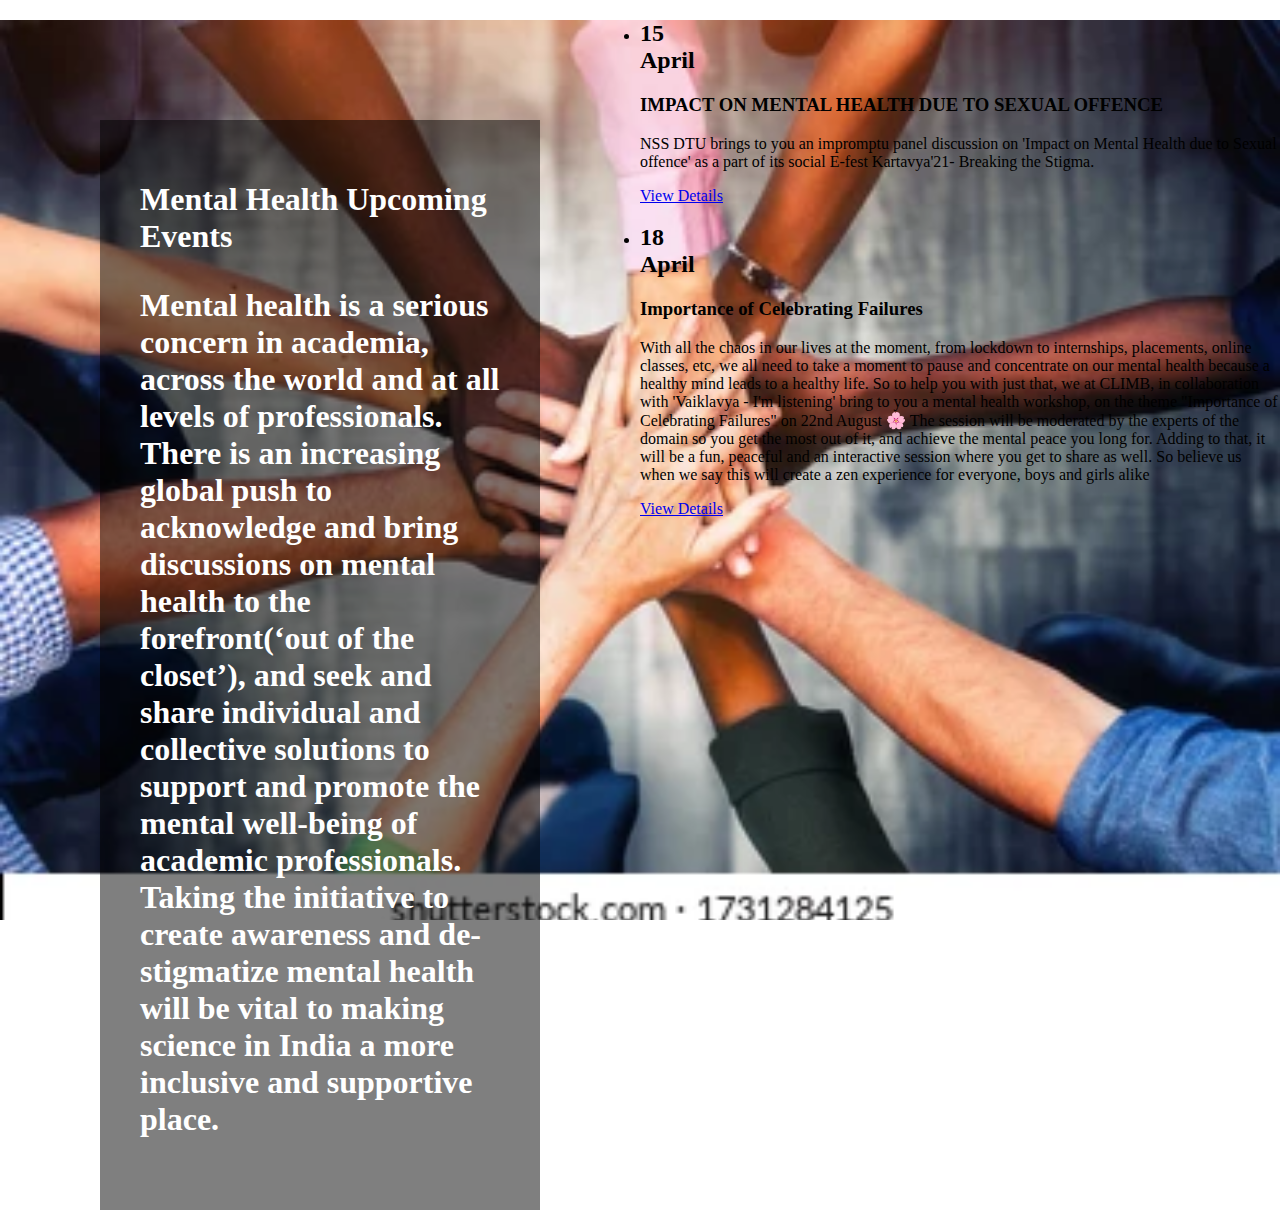
<file: event1.html>
<!doctype html>
<html>
     <head>
         <title>EVENTS</title>
         <link rel="stylesheet" type ="text/css" href= "events2.css">
    </head>
  <body>
      <section>
      <div class= "leftBox">
      <div class = "content">
      <h1>Mental Health Upcoming Events<h1>
    <p> Mental health is a serious concern in academia, across the world and at all levels of professionals. 
    There is an increasing global push to acknowledge and bring discussions on mental health to the forefront(‘out of the closet’),
     and seek and share individual and collective solutions to support and promote the mental well-being of academic 
     professionals. Taking the initiative to create awareness and de-stigmatize mental health will be vital to making 
     science in India a more inclusive and supportive place.</p>
     </div>
     </div>
     <div class="events">
     <ul>
        <li>
         <div class =" time">
           <h2> 15<br><span>April</span></h2>
           </div>
           <div class= "details">
           <h3> IMPACT ON MENTAL HEALTH DUE TO SEXUAL OFFENCE</h3>
           <p>NSS DTU brings to you an impromptu panel discussion on 'Impact on Mental Health due to Sexual offence' as a part of its social E-fest Kartavya'21- Breaking the Stigma. </p>
        <a href ="https://www.instagram.com/p/CNT7Rh3JgqS/?igshid=q5fgujza42k">View Details</a>
        </div>
        </li>
    </ul>
    </div>
    <div class="events">
     <ul>
        <li>
         <div class =" time">
           <h2> 18<br><span>April</span></h2>
           </div>
           <div class= "details">
           <h3> Importance of Celebrating Failures</h3>
           <p> With all the chaos in our lives at the moment, from lockdown to internships, placements, online classes, etc, we all need to take a moment to pause and concentrate on our mental health because a healthy mind leads to a healthy life.

So to help you with just that, we at CLIMB, in collaboration with 'Vaiklavya - I'm listening' bring to you a mental health workshop, on the theme "Importance of Celebrating Failures" on 22nd August 🌸

The session will be moderated by the experts of the domain so you get the most out of it, and achieve the mental peace you long for. Adding to that, it will be a fun, peaceful and an interactive session where you get to share as well. So believe us when we say this will create a zen experience for everyone, boys and girls alike</p>
        <a href ="https://www.instagram.com/p/CEGRqPApc0R/?igshid=1nttxxakzdomp">View Details</a>
        </div>
        </li>
    </ul>
    </div>
    
     </section>
  </body>
</html>
</file>
<file: events2.css>
body
{
    margin: 0;
    padding:0;
}
section
{
    width:100%;
    height: 100vh;
    background: url(special.webp);
    background-size:cover;

}
section .leftBox
{
    width:50%;
    height:100%;
    float: left;
    padding:100px;
    box-sizing: border-box;
}
section .leftBox .content 
{
    color: #fff;
    background: rgba(0,0,0,.5);
    float: right;
    padding:40px;
    transition : .5s;
}
section .leftBox .content :hover
{
    background: #721C0B;
}
.section .events
{
    position: relative;
    width: 50%;
    height: 100%;
    background: rgba(0,0,0,.5);
    float: right;
    box-sizing: border-box;
}
</file>
